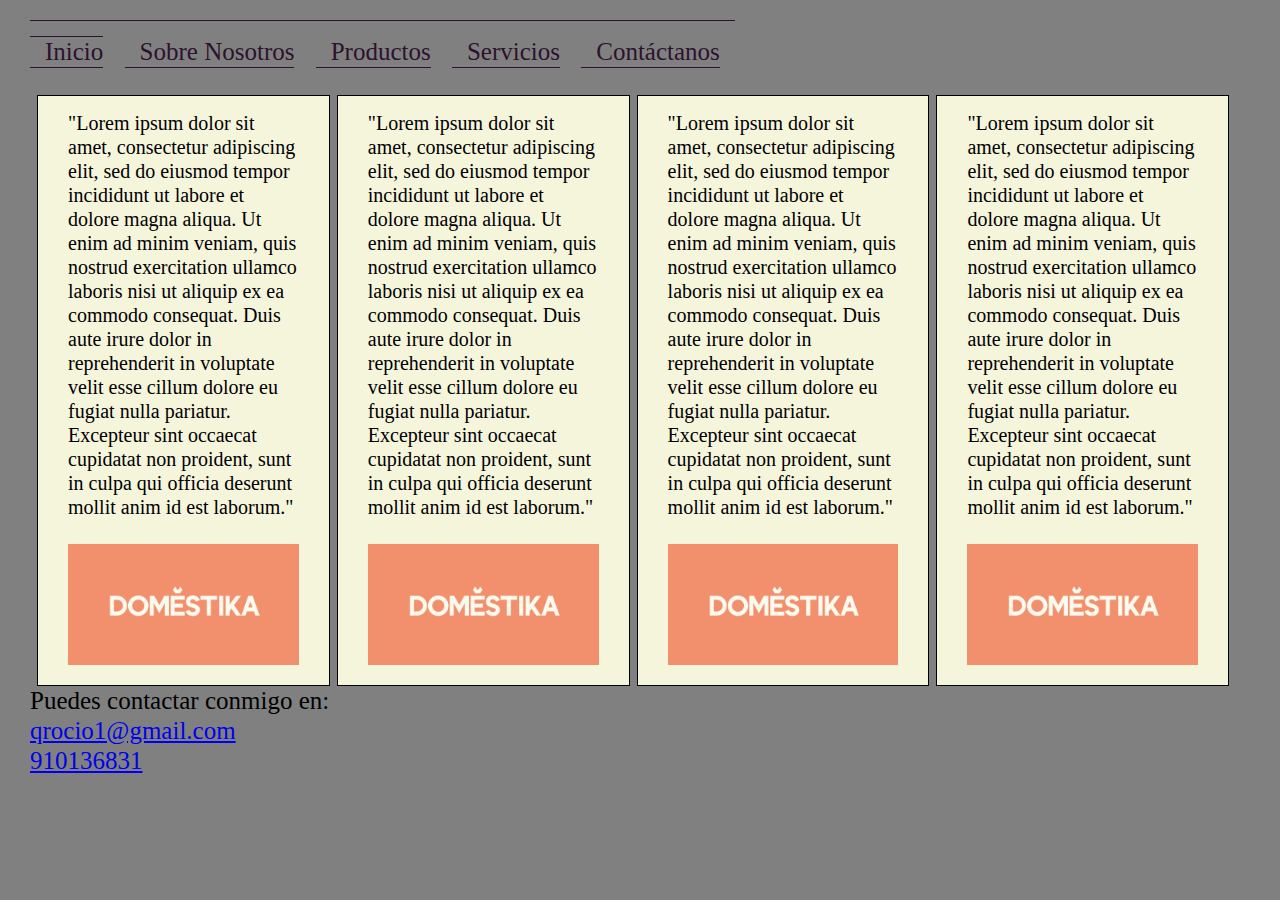
<file: index.html>
<!doctype html>

<html>

<head>
<title> Mi proyecto </title>
<meta charset="utf-8"> 
<meta name="viewport" content="width"= device-width,initial scale=1.0>

<link rel="stylesheet"
href="estilos.css">
</head>

<body>
   <a href="#menu" class="lanzador-menu" id="enlace-menu">Menú</a>


<div class="caja1">
    <p>"Lorem ipsum dolor sit amet, consectetur
     adipiscing elit, sed do eiusmod tempor incididunt ut labore
      et dolore magna aliqua. Ut enim ad minim veniam, quis nostrud 
      exercitation ullamco laboris nisi ut aliquip ex ea commodo consequat.
       Duis aute irure dolor in reprehenderit in voluptate velit esse cillum dolore eu fugiat nulla pariatur. Excepteur sint occaecat cupidatat non proident, sunt in culpa qui 
       officia deserunt mollit anim id est laborum."
    </p>
       <img src="imagenes/domestika.png" alt="domestika">
    </div>
<div class="caja2">
    <p>"Lorem ipsum dolor sit amet, consectetur adipiscing elit, sed do eiusmod tempor incididunt ut labore et dolore magna aliqua. Ut enim ad minim veniam, quis nostrud exercitation ullamco laboris nisi ut aliquip ex ea commodo consequat. Duis aute irure dolor in reprehenderit in voluptate velit esse cillum dolore eu fugiat nulla pariatur. Excepteur sint occaecat cupidatat non proident, sunt in culpa qui officia deserunt mollit anim id est laborum."
    </p>
    <img src="imagenes/domestika.png" alt="domestika">
</div>
<div class="caja3">
    <p>"Lorem ipsum dolor sit amet, consectetur
    adipiscing elit, sed do eiusmod tempor incididunt ut labore
     et dolore magna aliqua. Ut enim ad minim veniam, quis nostrud 
     exercitation ullamco laboris nisi ut aliquip ex ea commodo consequat.
      Duis aute irure dolor in reprehenderit in voluptate velit esse cillum dolore eu fugiat nulla pariatur. Excepteur sint occaecat cupidatat non proident, sunt in culpa qui 
      officia deserunt mollit anim id est laborum."
   </p>
      <img src="imagenes/domestika.png" alt="domestika">
    </div>

    
<div class="caja4">
    <p>"Lorem ipsum dolor sit amet, consectetur
    adipiscing elit, sed do eiusmod tempor incididunt ut labore
     et dolore magna aliqua. Ut enim ad minim veniam, quis nostrud 
     exercitation ullamco laboris nisi ut aliquip ex ea commodo consequat.
      Duis aute irure dolor in reprehenderit in voluptate velit esse cillum dolore eu fugiat nulla pariatur. Excepteur sint occaecat cupidatat non proident, sunt in culpa qui 
      officia deserunt mollit anim id est laborum."
   </p>
      <img src="imagenes/domestika.png" alt="domestika">
    </div>

    <div id="menu" class="navegacion">
        <ul>
        <a>
        <li>
         <a href="#">Inicio</a>   
        </li>
        
        <li>
            <a href="#">Sobre Nosotros</a>
        </li>
        
        <li>
            <a href="#">Productos</a>
        </li>
        
        <li>
            <a href="#">Servicios</a>
        </li>
        
        <li>
            <a href="#">Contáctanos</a>
        </li>
        
        </a>
        </ul>
        </div>  
        <div class="cajacontacto">

            <p>Puedes contactar conmigo en:<br>
                <a
                href="mailto:qrocio1@gmail.com">
                qrocio1@gmail.com
                </a>
                <br>
                <a
                href="tel: +51910136831">
                910136831
            </a>
            </p>
        </div>
        
        <script type=""
        src="javascript.js">
    </script>

</body>
</html>
</file>
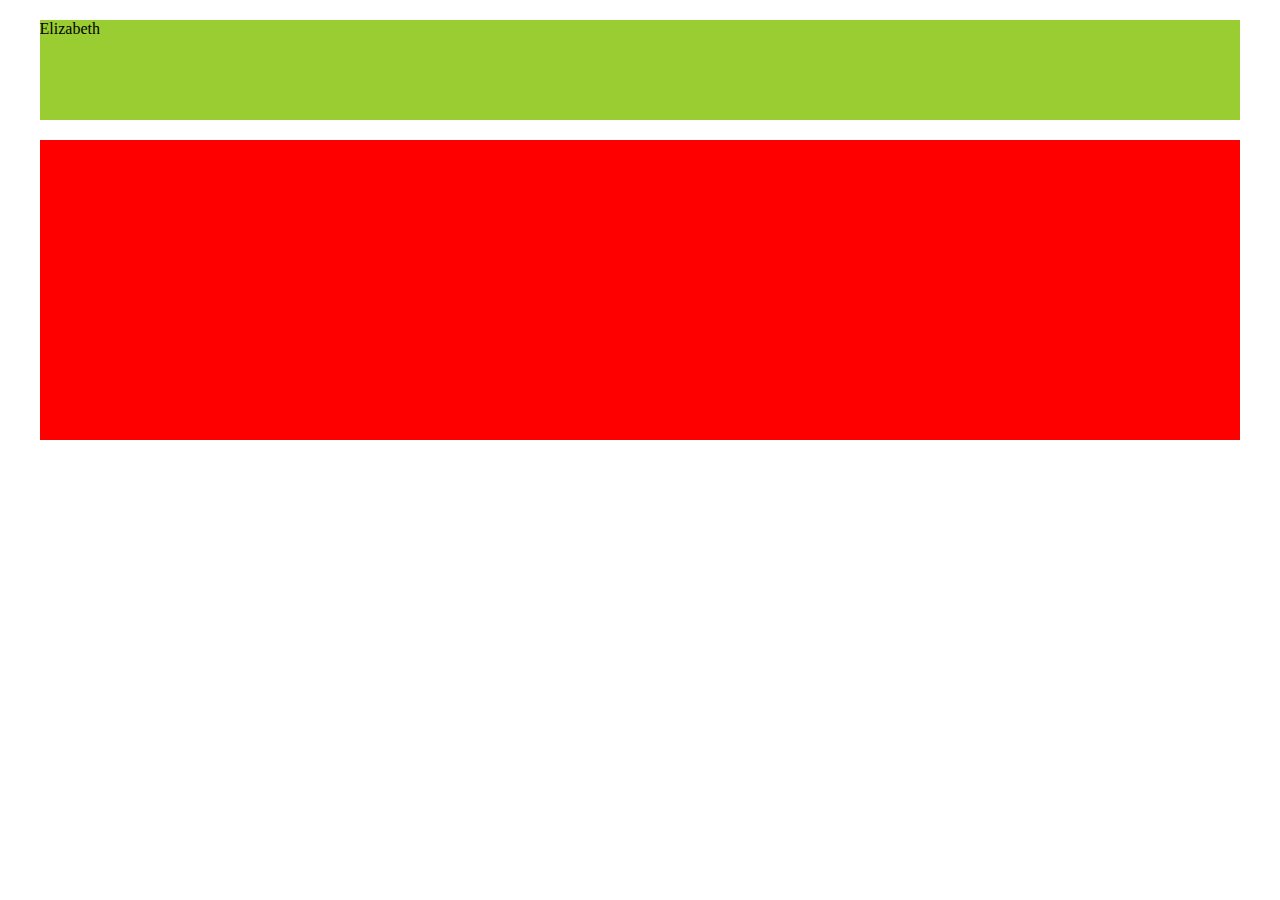
<file: prac03/index.html>
<!DOCTYPE html>
<html>        
    <head>
        <title>MI PROYECTO HTML</title>
    <meta charset="utf-8">
    <link rel="stylesheet" href="estilos.css"> 
    </head>
<body> 
      <!-- Empieza el codigo --->
        <div class="caja1">Elizabeth</div>
    <div class="caja2"></div>
    <div class="contenedor 1">
        <div class="caja 3"></div>
        <div class="caja 4"></div>
    <div>
        
    <div class="caja 5"></div>
    <div class="contenedor 2">
        <div class="caja 6"></div>
        <div class="caja 7"></div>   
    </div> 
</body>  
</html>
</file>
<file: prac03/estilos.css>
.caja1 { 
    background-color:yellowgreen;
    width:95%;
    height:100px;
    margin: 20px auto;
}
.caja2 { 
    background-color:red;
    width:95%;
    height:300px;
    margin: 20px auto;
}
</file>
<file: estilos.css>
/* http://meyerweb.com/eric/tools/css/reset/ 
   v2.0 | 20110126
   License: none (public domain)
*/

html, body, div, span, applet, object, iframe,
h1, h2, h3, h4, h5, h6, p, blockquote, pre,
a, abbr, acronym, address, big, cite, code,
del, dfn, em, img, ins, kbd, q, s, samp,
small, strike, strong, sub, sup, tt, var,
b, u, i, center,
dl, dt, dd, ol, ul, li,
fieldset, form, label, legend,
table, caption, tbody, tfoot, thead, tr, th, td,
article, aside, canvas, details, embed, 
figure, figcaption, footer, header, hgroup, 
menu, nav, output, ruby, section, summary,
time, mark, audio, video {
	margin: 0;
	padding: 0;
	border: 0;
	font-size: 100%;
	font: inherit;
	vertical-align: baseline;
}
/* HTML5 display-role reset for older browsers */
article, aside, details, figcaption, figure, 
footer, header, hgroup, menu, nav, section {
	display: block;
}
body {
	line-height: 1;
}
ol, ul {
	list-style: none;
}
blockquote, q {
	quotes: none;
}
blockquote:before, blockquote:after,
q:before, q:after {
	content: '';
	content: none;
}
table {
	border-collapse: collapse;
	border-spacing: 0;
}

* { box-sizing: border-box;}
img{
	max-width: 100%;
	margin-top:10px;
	opacity:0.5;
	transition:1s opacity;
}

img:hover{
	opacity:1;
}

body{
	position: relative;
	background:grey;
	color: black;
	font-size: 25px;
	line-height: 1.2;
	margin: 50px auto;
	padding:15px 30px;
}

ul{	
	padding: 0;
	list-style: none;
	margin: 0;
}

li{
	margin-top: 15px;
}

p{
	margin-bottom: 15px;
}

.caja1 , .caja2 ,.caja3 ,.caja4 {
    width: 24%;
	float:left;
	margin-left:7px ;
	font-size: 20px;
	background-color:beige;
	border:1px solid black;
	padding: 15px 30px;
	margin-top: 20px;
}

@media screen and (max-width:800px){
	.caja1 ,
	.caja2,
	.caja3,
	.caja4 {
		width: 49%;
		float:left;
		font-size: 12px;
	}
}

@media screen and (max-width:450px){
	.caja1,
	.caja2,
	.caja3 ,
	.caja4 {
		width: 100%;
		float:none;
		
	}
}

.navegacion a{
display: block;
text-decoration: none;
color: #2d122f;
border-bottom: 1px solid #2d122f;
padding-left: 15px;
}

/* configuracion de la palabra menu */

.lanzador-menu{
	text-decoration:none;
	color:#fff;
	padding: 6px 10px;
	background-color:#2d122f ;
	border-radius: 5px;
}

@media screen and (min-width:450px){
.lanzador-menu{
	display: none;
}
.navegacion{
	position: absolute;
	top:-40px;
}

body{
	margin-top: 60px;
}

.navegacion li{
	display:inline-block;
	margin-right:15px ;
	
}
}

.cajacontacto:hover{
	background-color:skyblue;
}

.cajacontacto{
	transition: 1s background-color ;
}


a{
	background-color:none;
	transition: 3s background-color;
}

a:hover{
	background-color:rgb(245, 228, 228);
}
</file>
